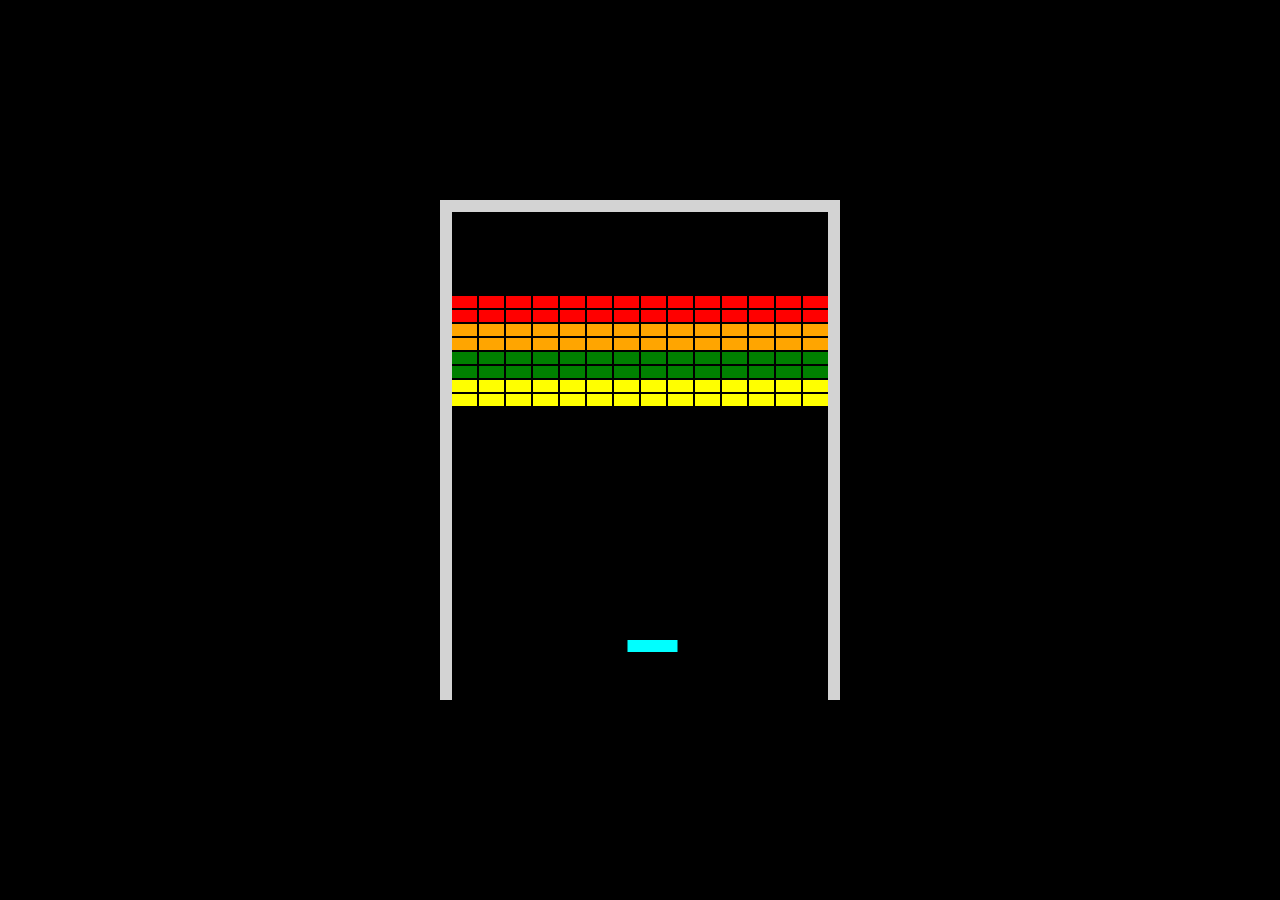
<file: arkanoid/arkanoid.html>
<!DOCTYPE html>
<html>
<head>
  <title>Basic Breakout HTML Game</title>
  <meta charset="UTF-8">
  <style>
  html, body {
    height: 100%;
    margin: 0;
  }

  body {
    background: black;
    display: flex;
    align-items: center;
    justify-content: center;
  }
  </style>
</head>
<body>
<canvas width="400" height="500" id="game"></canvas>
<script src="./arkanoid.js"></script>
</body>
</html>
</file>
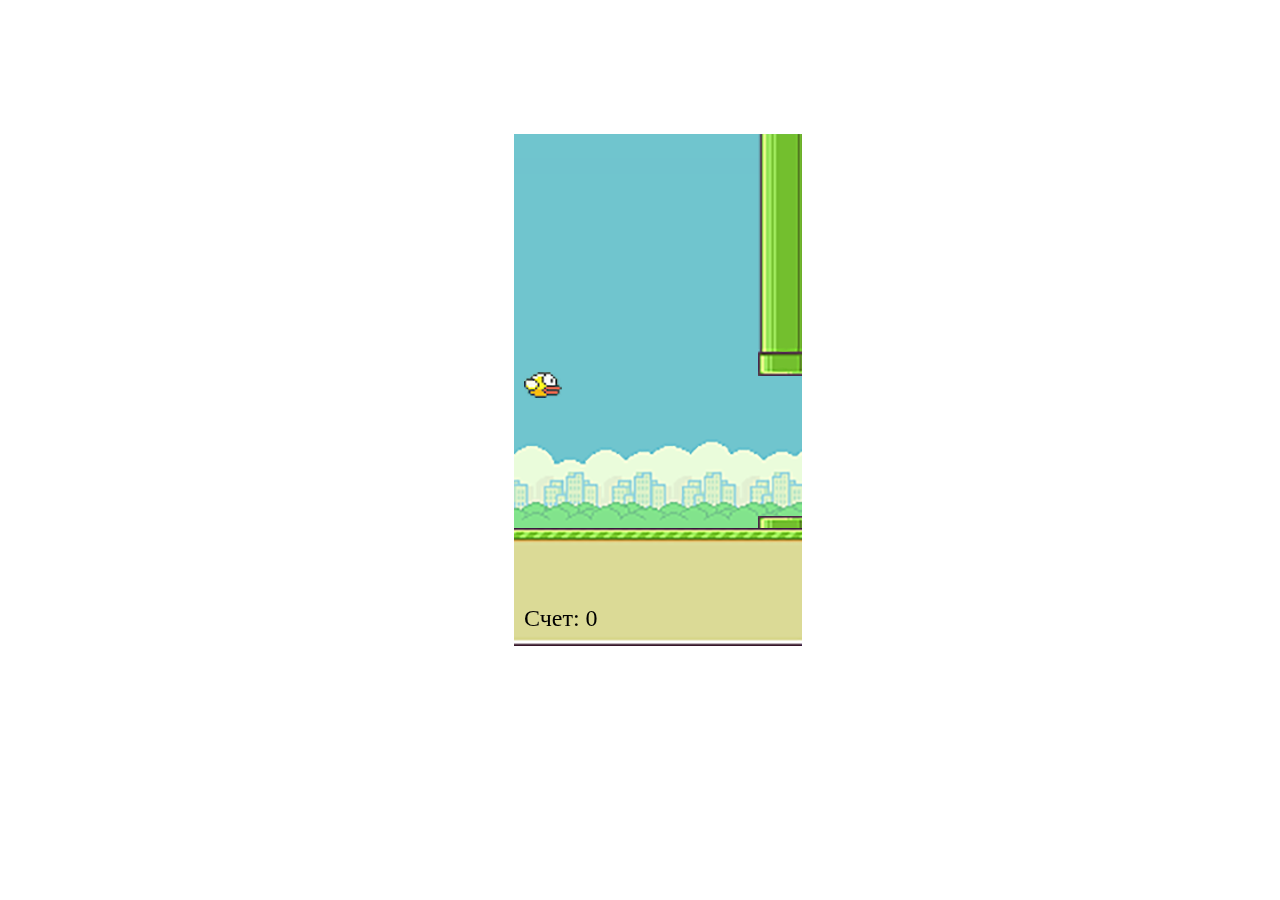
<file: bird/bird.html>
<!DOCTYPE html>
<html lang="en">
<head>
 <meta charset="UTF-8">
 <meta name="viewport" content="width=device-width, initial-scale=1.0">
 <meta http-equiv="X-UA-Compatible" content="ie=edge">
 <title>Flappy Bird!</title>
 <style>
   canvas {
    margin-left: 40%;
    margin-top: 10%;
   }
 </style>
</head>
<body>

 <canvas id="canvas" width="288" height="512"></canvas>

 <script src="bird.js"></script>
</body> 
</html>
</file>
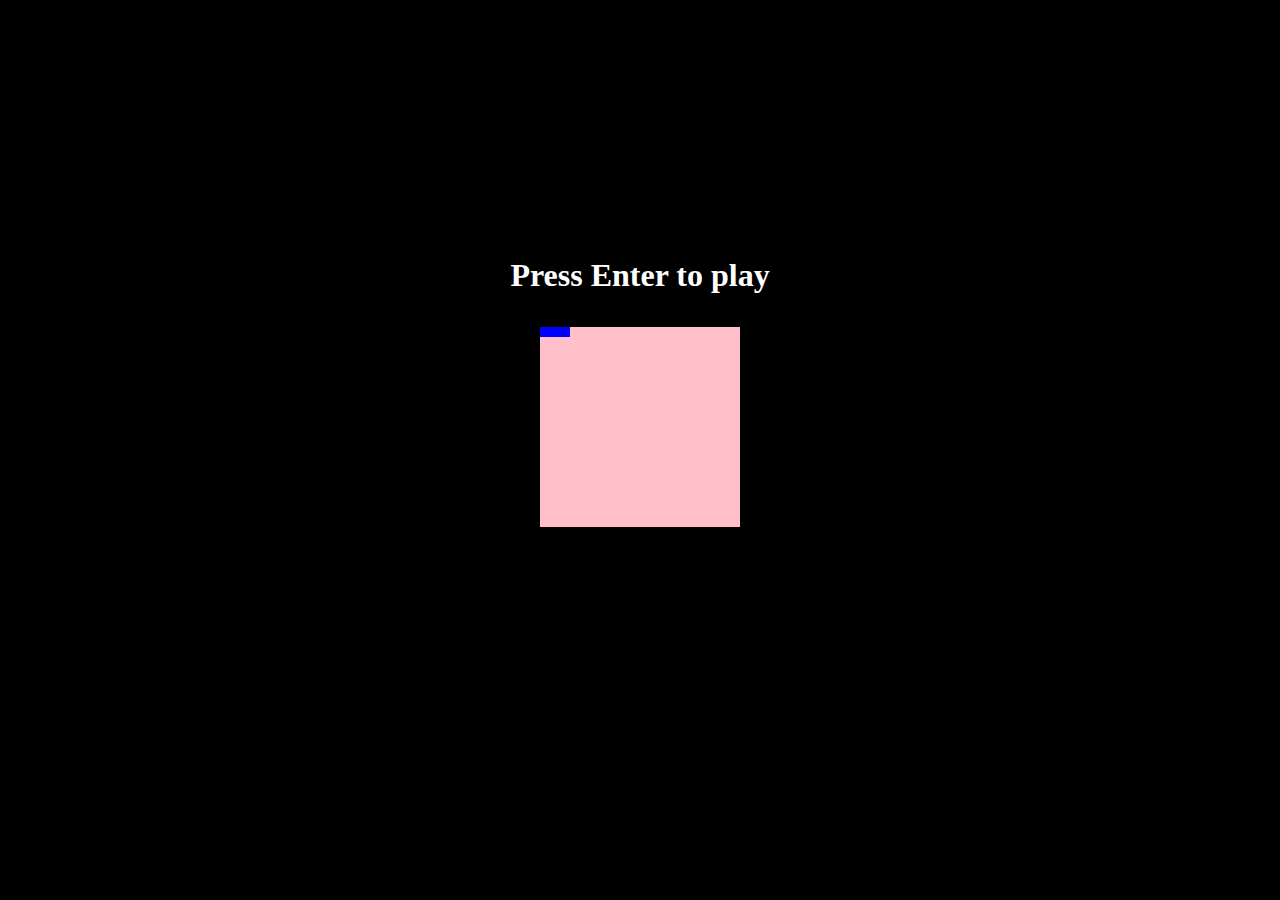
<file: snake/snake.html>
<!DOCTYPE html>
<html lang="en">
<head>
    <meta charset="UTF-8">
    <meta http-equiv="X-UA-Compatible" content="IE=edge">
    <meta name="viewport" content="width=device-width, initial-scale=1.0">
    <title>Document</title>
    <link rel="stylesheet" href="./snake.css">
</head>
<body>
    <div class="container">
        <h1>Press Enter to play</h1>
        <div id="game-window" class="game-window"></div>
    </div>
    
    <script src="./snake.js"></script>
</body>
</html>
</file>
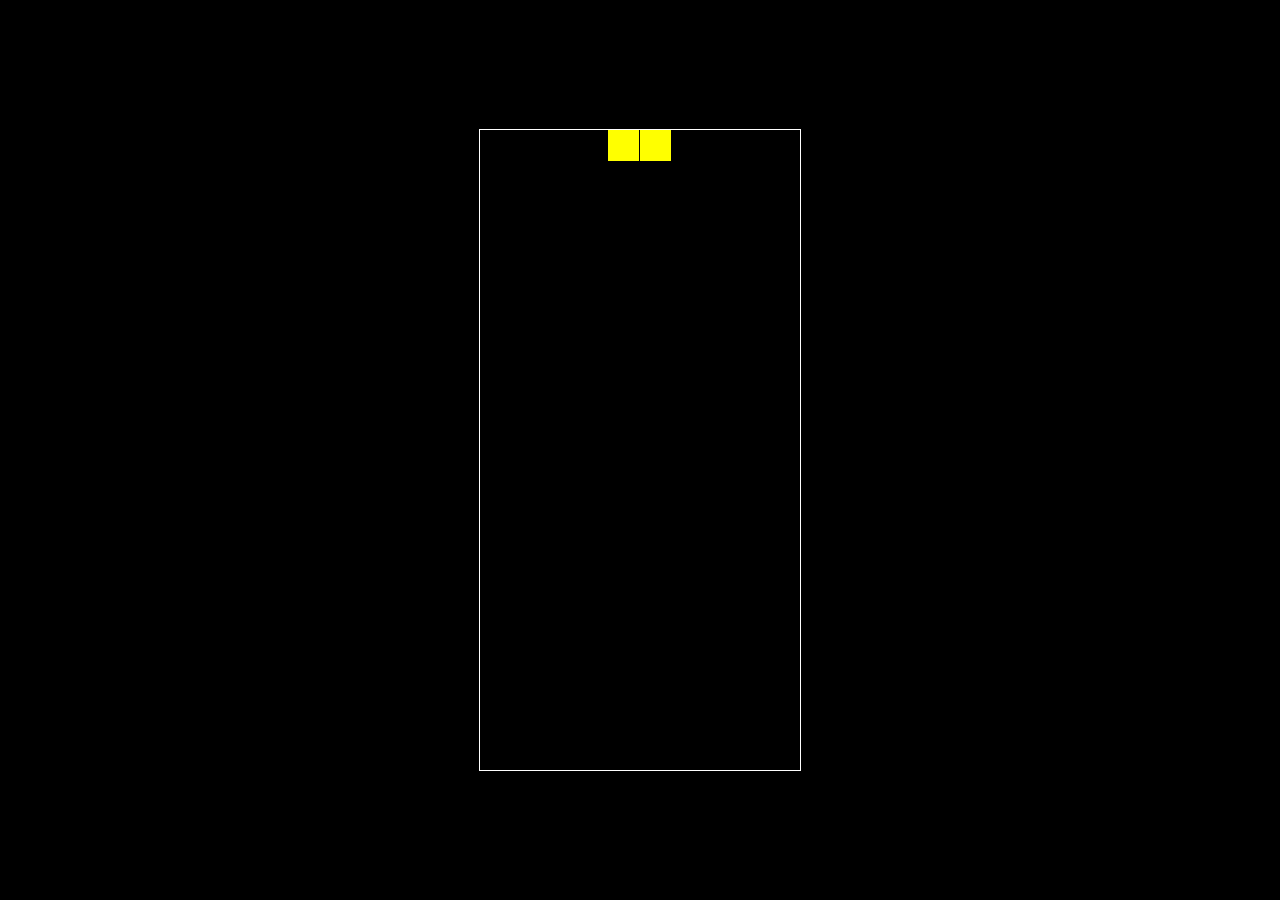
<file: tetris/tetris.html>
<!DOCTYPE html>
<html>
<head>
  <title>Tetris</title>
  <meta charset="UTF-8">
  <link rel="stylesheet" href="tetris.css">
</head>
<body>
<canvas width="320" height="640" id="game"></canvas>
<script src="./tetris.js"></script>
</body>
</html>
</file>
<file: snake/snake.css>
* {
    margin: 0;
    color: #fff;
}

body {
    display: flex;
    flex-direction: column;
    justify-content: center;
    background-color: black;
}

.container {
    display: flex;
    justify-content: center;
    flex-direction: column;
    width: 400px;
    height: 400px;
    margin: 0 auto;
    margin-top: 15%;
    text-align: center;
}

h1 {
    margin-bottom: 1em;
}

.game-window {
    border: 1px solid black;
    display: flex;
    height: 200px;
    width: 200px;
    margin: 0 auto;
    flex-wrap: wrap;
}

.cell {
    background-color: pink;
    height: 10px;
    width: 10px;
}

.snake {
    background-color: blue;
    height: 10px;
    width: 10px;
}

.food {
    background-color: red;
    height: 10px;
    width: 10px;
}
</file>
<file: tetris/tetris.css>
html, body {
    height: 100%;
    margin: 0;
  }

  body {
    background: black;
    display: flex;
    align-items: center;
    justify-content: center;
  }

  canvas {
    border: 1px solid white;
  }
</file>
